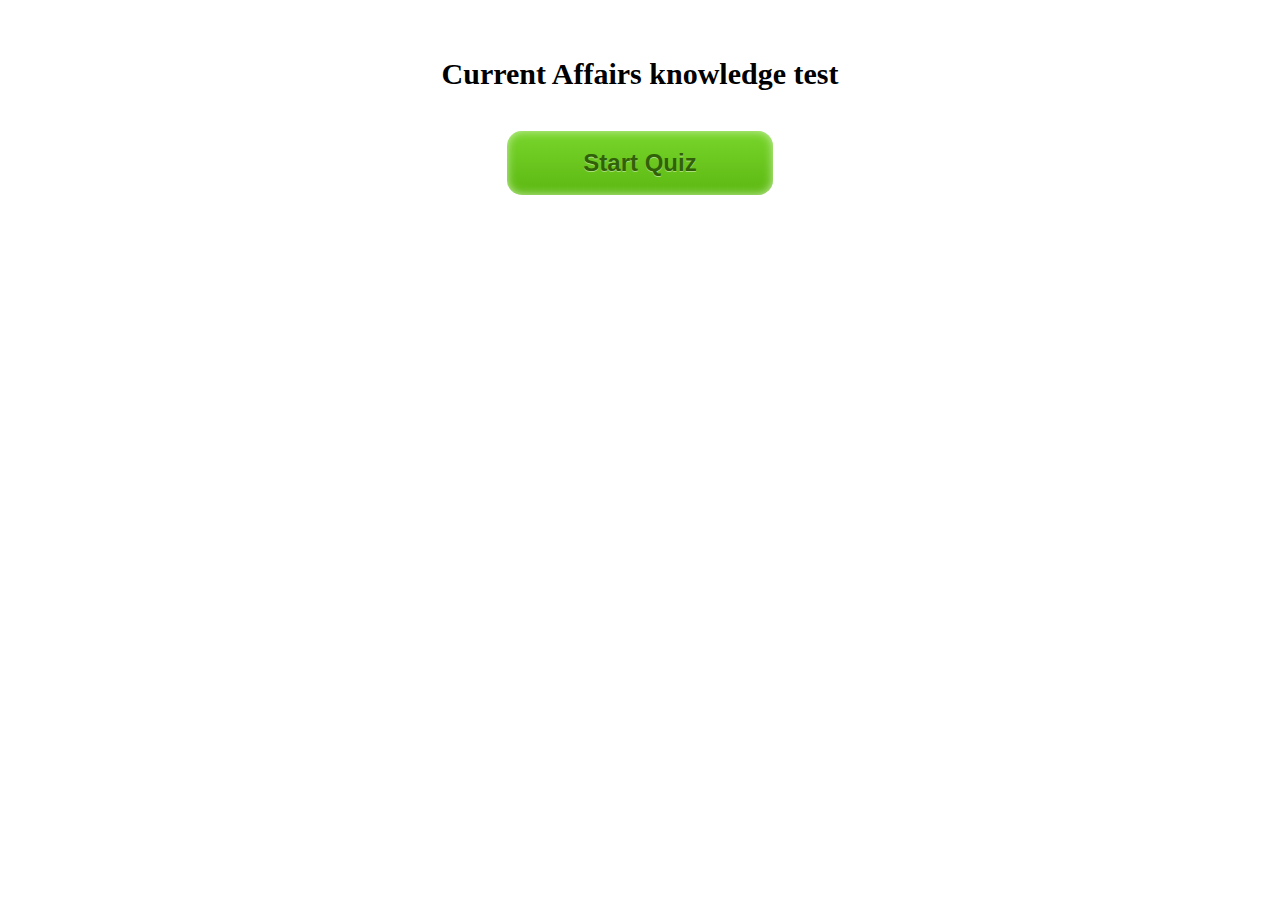
<file: AugustQuiz/index.html>
<!DOCTYPE html>
<html>
<head>
<link type="text/css" rel="stylesheet" href="stylesheet.css"/>
<meta charset="UTF-8">
<title>
Qt knowledge test
</title>
<script src="https://ajax.googleapis.com/ajax/libs/jquery/1.7.1/jquery.min.js" type="text/javascript"></script>
<script src="script.js"></script>
<script>
  (function(i,s,o,g,r,a,m){i['GoogleAnalyticsObject']=r;i[r]=i[r]||function(){
  (i[r].q=i[r].q||[]).push(arguments)},i[r].l=1*new Date();a=s.createElement(o),
  m=s.getElementsByTagName(o)[0];a.async=1;a.src=g;m.parentNode.insertBefore(a,m)
  })(window,document,'script','//www.google-analytics.com/analytics.js','ga');

  ga('create', 'UA-66905115-4', 'auto');
  ga('send', 'pageview');
</script>
</head>
    
<body>
<div id="header"><h2>Current Affairs knowledge test</h2></div>
<div id="content" class="startPage">
    <div id='main'>
        <div id='status'></div>
        <div id='question'>
            
            <button onclick='startQuiz(-1)' class='btn'>Start Quiz</button><br>
            <noscript>
                <p><br>It seems that your browser has javascript disabled.<br>
                Unfortunately, this page will not run without js. :-( <br>
                </p>
            </noscript>
        </div>
        <div id='hint'></div>
    </div>
</div>
<div id="footer"><p>Go to the homepage <a href="https://cheesetoastmaker.wordpress.com/contact" target="_blank"> Home </a></p></div>
</body>
</html>
</file>
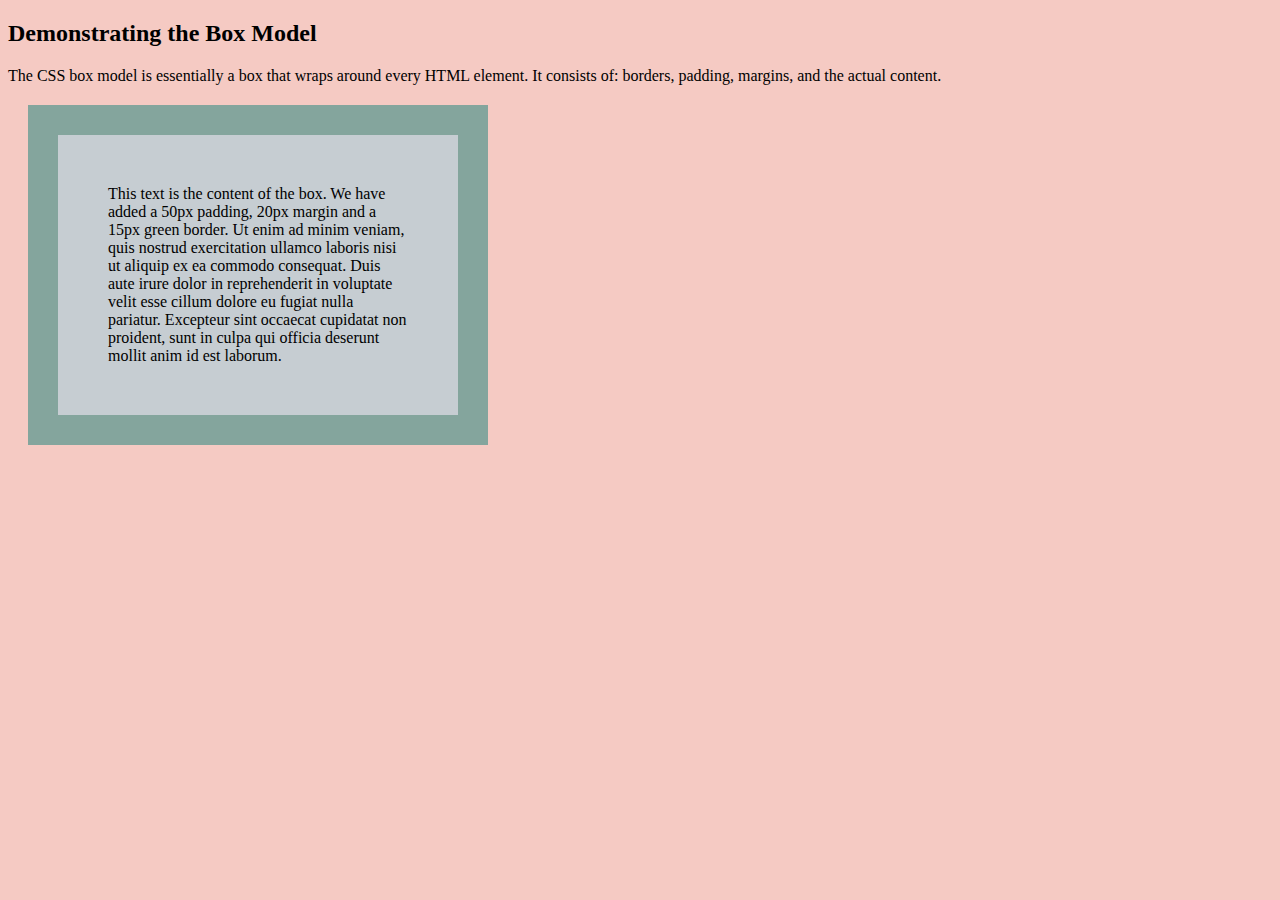
<file: AugustQuiz/Aug1/index.html>
<!DOCTYPE html>
<html>
<head>
<body style="background-color:#F5CAC3">
<style>
div {
  background-color: #C6CDD2;
  width: 300px;
  border: 30px solid #84A59D;
  padding: 50px;
  margin: 20px;
}
</style>
</head>
<body>

<h2>Demonstrating the Box Model</h2>

<p>The CSS box model is essentially a box that wraps around every HTML element. It consists of: borders, padding, margins, and the actual content.</p>

<div>This text is the content of the box. We have added a 50px padding, 20px margin and a 15px green border. Ut enim ad minim veniam, quis nostrud exercitation ullamco laboris nisi ut aliquip ex ea commodo consequat. Duis aute irure dolor in reprehenderit in voluptate velit esse cillum dolore eu fugiat nulla pariatur. Excepteur sint occaecat cupidatat non proident, sunt in culpa qui officia deserunt mollit anim id est laborum.</div>

</body>
</html>
</file>
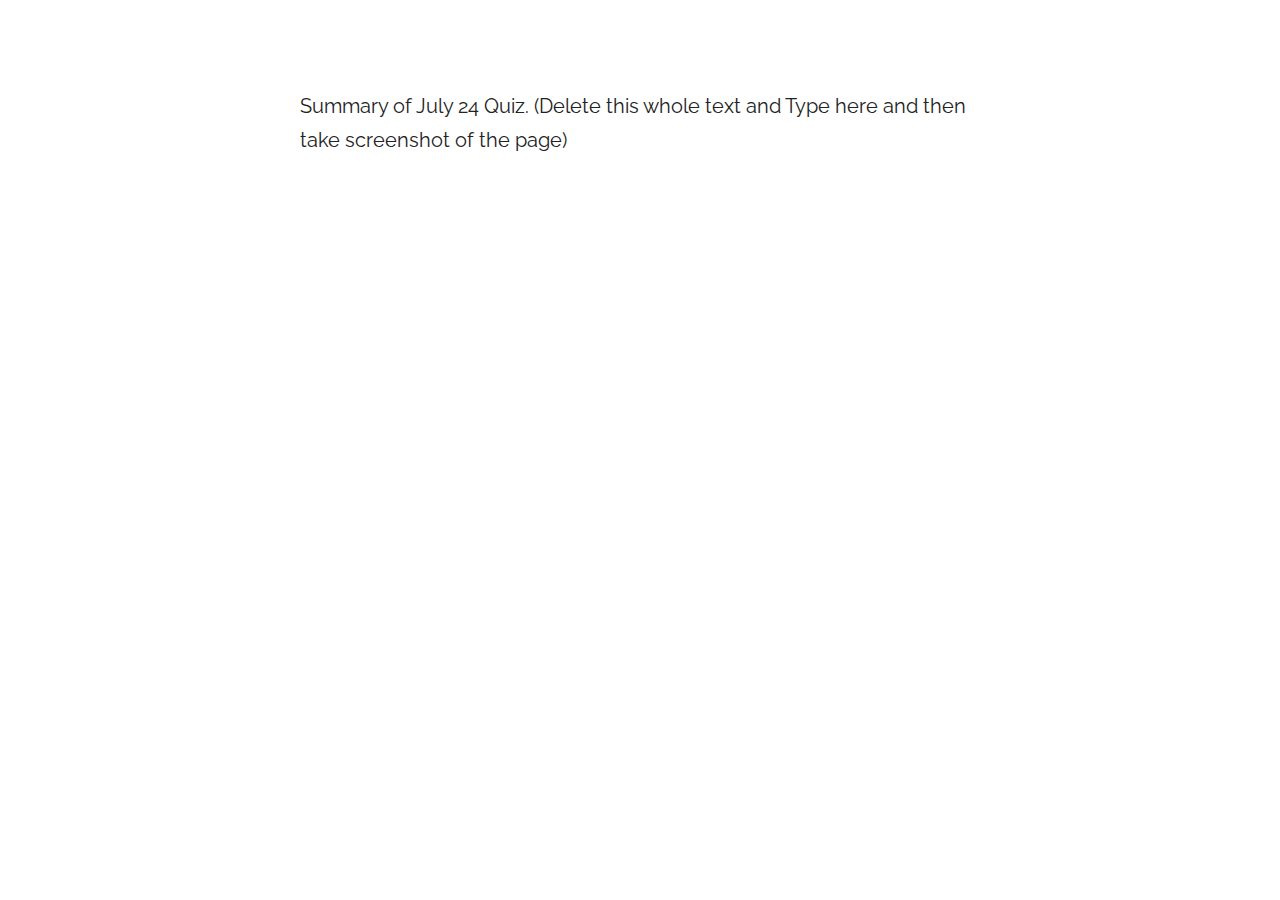
<file: AugustQuiz/Aug4/index.html>
<!DOCTYPE html>
<html lang="en" >
<head>
  <meta charset="UTF-8">
  <title>CodePen - Just write ~ a responsive notepad</title>
  <meta name="viewport" content="width=device-width, initial-scale=1"><link rel="stylesheet" href="./style.css">

</head>
<body>
<!-- partial:index.partial.html -->
<!-- Found @ https://erictreacy.me/notes -->

<body>
  <p class="pad"></p>
  <textarea placeholder="Take notes." class="notepad"></textarea>
</body>
<!-- partial -->
  <script  src="./script.js"></script>

</body>
</html>
</file>
<file: AugustQuiz/stylesheet.css>
body {
    font-family: "Ubuntu","Verdana","Times", Georgia, Serif;
    text-align: center;
    padding: 0.9rem;
    line-height: 180%;
    font-size: 30px;
}
input[type="radio"] {
  -ms-transform: scale(1.5); /* IE 9 */
  -webkit-transform: scale(1.5); /* Chrome, Safari, Opera */
  transform: scale(1.5);
}

p {
	font-size: 30px;
    padding: 10px;
}

h2 {
	font-size: 30px;
    text-align: center;
}

.smallBtn {
    margin: 10px 0 10px 0;
	padding: 10px;
    background-color: #2C3539;
    -moz-border-radius: 10px;
    -webkit-border-radius: 10px;
    border-radius:10px;
    color: #fff;
    width: 130px;
    height: 40px;
    font-size: 30px;
    text-decoration: none;
    cursor: pointer;
    border:none;
}

.smallBtn:hover {
    border: none;
    background:green;
    box-shadow: 0 0 1px #777;
}

.quiz > #main {
/* border:5px solid red; *//* debug*/
    margin: auto;
    width:75%;
    text-align: left;
	 font-size: 24px;
    padding: 15px;
    background-color: #E5E4E2;
    border-radius:16px;
}

#header {
    padding: 0;
}

#content {
    margin:auto;
    height: 50%;
}

#footer{
    clear:both;
    margin:auto;
    position: fixed;
    left: 42%;
    bottom: -20px;
    height: 75px;
}

#percentage {
    text-align:center;
    font-size:50px;
}

#wrong {
    background-color: red;
    border-radius:10px;
}

#correct {
    background-color: green;
    border-radius:10px;
}

.btn {
	-moz-box-shadow:inset 0 0 10px 0 #caefab;
	-webkit-box-shadow:inset 0 0 10px 0 #caefab;
	box-shadow:inset 0 0 10px 0 #caefab;
	background:-webkit-gradient(linear, left top, left bottom, color-stop(0.05, #77d42a), color-stop(1, #5cb811));
	background:-moz-linear-gradient(top, #77d42a 5%, #5cb811 100%);
	background:-webkit-linear-gradient(top, #77d42a 5%, #5cb811 100%);
	background:-o-linear-gradient(top, #77d42a 5%, #5cb811 100%);
	background:-ms-linear-gradient(top, #77d42a 5%, #5cb811 100%);
	background:linear-gradient(to bottom, #77d42a 5%, #5cb811 100%);
	filter:progid:DXImageTransform.Microsoft.gradient(startColorstr='#77d42a', endColorstr='#5cb811',GradientType=0);
	background-color:#32CD32;
	-moz-border-radius:15px;
	-webkit-border-radius:15px;
	border-radius:15px;
	border:0px solid #268a16;
	display:inline-block;
	cursor:pointer;
	color:#306108;
	font-size:24px;
	font-weight:bold;
	padding:18px 76px;
    margin: 5px;
	text-decoration:none;
	text-shadow:0 1px 0 #aade7c;
}
.btn:hover {
	background:-webkit-gradient(linear, left top, left bottom, color-stop(0.05, #5cb811), color-stop(1, #77d42a));
	background:-moz-linear-gradient(top, #5cb811 5%, #77d42a 100%);
	background:-webkit-linear-gradient(top, #5cb811 5%, #77d42a 100%);
	background:-o-linear-gradient(top, #5cb811 5%, #77d42a 100%);
	background:-ms-linear-gradient(top, #5cb811 5%, #77d42a 100%);
	background:linear-gradient(to bottom, #5cb811 5%, #77d42a 100%);
	filter:progid:DXImageTransform.Microsoft.gradient(startColorstr='#5cb811', endColorstr='#77d42a',GradientType=0);
	background-color:#5cb811;
}
.btn:active {
	position:relative;
	top:1px;
}
</file>
<file: AugustQuiz/Aug4/style.css>
@import url("https://fonts.googleapis.com/css?family=Raleway");

:root {
  --font: "Raleway", Helvetica, Arial, sans-serif;
}

* {
  margin: 0;
  padding: 0;
  position: relative;
  box-sizing: border-box;
  font: inherit;
}

html {
  font: 125%/1.68 var(--font);
  background-color: #fff;
  color: #222;
  transition: 0.2s ease;
}

body {
  max-width: 40rem;
  margin: 0 auto;
  padding: 3rem;
  padding-bottom: 0;
}

.pad {
  font-family: var(--font);
  margin-bottom: 1.5rem;
  opacity: 0.7;
}

.notepad {
  font-family: var(--font) !important;
  display: block;
  width: 100%;
  height: calc(100vh - 6rem);
  appearance: none;
  font: inherit;
  border: none;
  outline: none;
  color: inherit;
  background: transparent;
  resize: none;
}
</file>
